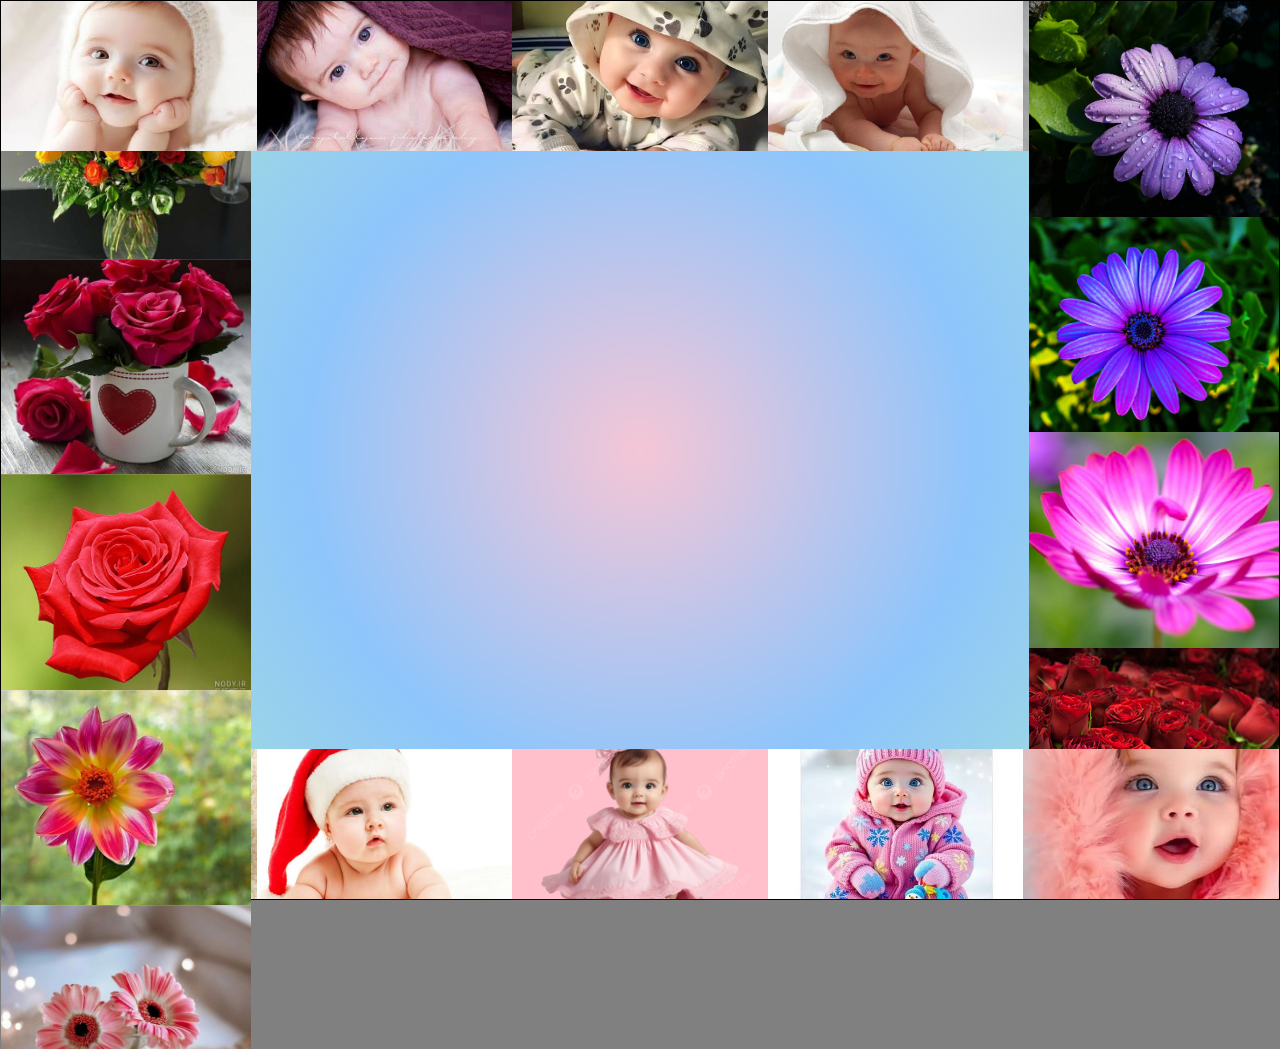
<file: index.html>
<!DOCTYPE html>
<html lang="en">

<head>
    <meta charset="UTF-8">
    <meta name="viewport" content="width=device-width, initial-scale=1.0">
    <title>anime</title>
    <link rel="stylesheet" href="assets/stylesheet/public.css">
    <link rel="stylesheet" href="assets/stylesheet/master.css">
</head>

<body>
    <main>
        <div>
            <div>
                <img src="assets/images/be2.jpg" alt="">
                <img src="assets/images/be3.jpg" alt="">
                <img src="assets/images/be4.jpg" alt="">
                <img src="assets/images/beba.jpg" alt="">
                <img src="assets/images/baby.jpg" alt="">

            </div>
        </div>
        <div>
            <div>
                <img src="assets/images/ff1.webp" alt="">
                <img src="assets/images/ff2.avif" alt="">
                <img src="assets/images/ff3.jpg" alt="">
                <img src="assets/images/ff4.jpg" alt="">
                <img src="assets/images/ff5.jpg" alt="">
            </div>
        </div>
        <div>
            <div>
                <img src="assets/images/xx1.jpg" alt="">
                <img src="assets/images/xx2.jpg" alt="">
                <img src="assets/images/xx3.png" alt="">
                <img src="assets/images/xx4.jpg" alt="">
                <img src="assets/images/xx5.jpg" alt="">
            </div>
        </div>
        <div>
            <div>
                <img src="assets/images/f2.jpg" alt="">
                <img src="assets/images/f3.jpg" alt="">
                <img src="assets/images/f4.jpg" alt="">
                <img src="assets/images/F5.jpg" alt="">
                <img src="assets/images/flower-9.jpg" alt="">
            </div>
        </div>
        <div>
            <p>«زیبایی زندگی در لحظه‌هایی است که با امید می‌سازیم»
                <br>
                <span>«The beauty of life lies in the moments we create with hope»</span>
            </p>
            <p>«باور کن، رشد از یک قدم کوچک شروع می‌شود»
                <br>
                <span>«Believe it, growth begins with one small step»</span>
            </p>
        </div>
    </main>
</body>

</html>
</file>
<file: assets/stylesheet/public.css>
*,*::after,*::before{
    margin: 0;
    padding: 0;
    box-sizing: border-box;
}
body{
    min-height: 100vh;
    background-color: gray;
}
</file>
<file: assets/stylesheet/master.css>
main {
    width: 100%;
    height: 100vh;

    border: 1px solid black;
    position: relative;

    >div {
        position: absolute;
        /* border: 1px solid red; */
        overflow: hidden;
        background-color: pink;

        &:nth-of-type(1) {
            width: 100%;
            height: 150px;
            top: 0;
            left: 0;
            z-index: 99;

            >div {
                width: 100%;
                height: 100%;
                display: flex;
                animation: anime1 linear alternate infinite 10s;

                >img {
                    width: 15%;
                    height: 100%;
                    object-fit: cover;
                    flex-grow: 1;

                }
            }

        }

        &:nth-of-type(2) {
            width: 250px;
            height: 100%;
            top: 0;
            right: 0;
            z-index: 99;

            >div {
                width: 100%;
                height: 120%;
                display: flex;
                flex-wrap: wrap;
                animation: anime3 linear alternate infinite 10s;

                >img {
                    width: 100%;
                    height: 20%;
                    object-fit: cover;
                    flex-grow: 1;
                }
            }
        }

        &:nth-of-type(3) {
            width: 100%;
            height: 150px;
            bottom: 0;
            left: 0;
            z-index: 99;

            >div {
                width: 100%;
                height: 100%;
                display: flex;
                animation: anime2 10s linear alternate infinite;

                >img {
                    width: 15%;
                    height: 100%;
                    object-fit: cover;
                    flex-grow: 1;
                }
            }
        }

        &:nth-of-type(4) {
            width: 250px;
            height: 100%;
            top: 150px;
            left: 0;
            z-index: 99;

            >div {
                width: 100%;
                height: 120%;
                display: flex;
                flex-wrap: wrap;
                transform: translateY(-10%);
                animation: anime4 linear infinite alternate 10s;

                >img {
                    width: 100%;
                    height: 20%;
                    object-fit: cover;

                }
            }
        }

        &:nth-of-type(5) {

            background: radial-gradient(circle, #f5c6d6, #8ec5fc, #a8e6cf);
            width: 1200px;
            height: 600px;
            position: absolute;
            top: 50%;
            left: 50%;
            transform: translate(-50%, -50%);
            display: flex;
            justify-content: center;
            align-items: center;



            >p {
                position: absolute;
                opacity: 0;
                margin: 150px auto;
                font-size: 40px;
                font-weight: bold;
                text-align: center;
                line-height: 1.5;
                font-family: 'Segoe UI', Tahoma, Geneva, Verdana, sans-serif;
                animation: showText 20s infinite;

                span {
                    display: inline-block;
                    margin-top: 20px;
                    font-size: 30px;
                }

                &:first-of-type {
                    animation-delay: 0;
                }

                &:last-of-type {
                    animation-delay: 10s;
                }
            }
        }
    }
}



@keyframes showText {

    0%,
    45% {
        opacity: 1;
    }

    50%,
    100% {
        opacity: 0;
    }
}

@keyframes anime1 {
    to {
        transform: translateX(-15%);
    }
}

@keyframes anime2 {
    to {
        transform: translateX(15%);
    }
}

@keyframes anime3 {
    to {
        transform: translateY(-8%);
    }
}

@keyframes anime4 {
    to {
        transform: translateY(0%);
    }


}
</file>
